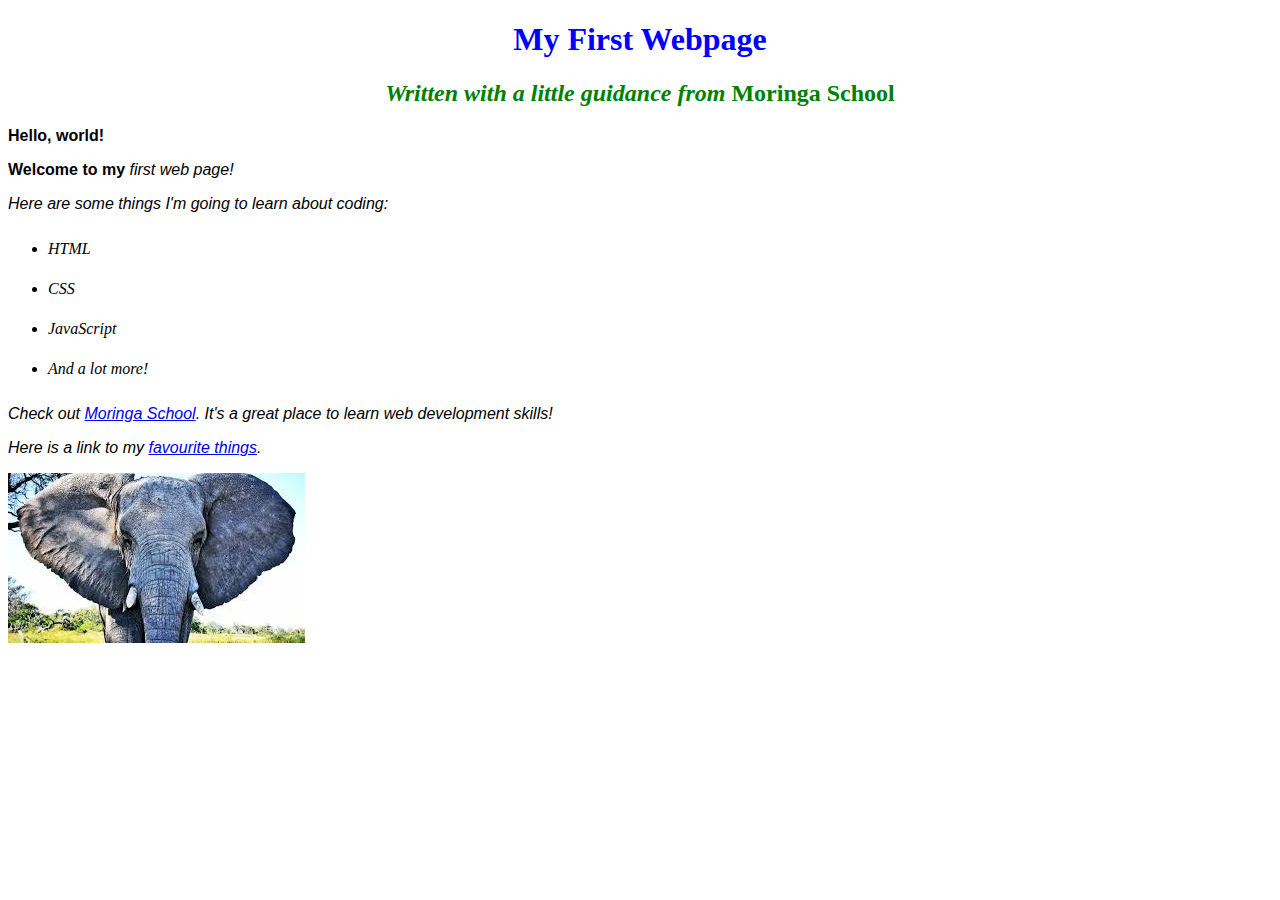
<file: index.html>
<!DOCTYPE html>
<html>
  <head>
    <title>My first webpage!</title>
    <link href="css/styles.css" rel="stylesheet" type="text/css">
  </head>
  <body>
    <h1>My First Webpage</h1>
    <h2>Written with a little guidance from <em>Moringa School<em></h2>

  <p>Hello, world!</p>
  <p>Welcome to my <strong>first web page<strong>!</p>

  <p>Here are some things I'm going to learn about coding:</p>
  <ul>
    <li>HTML</li>
    <li>CSS</li>
    <li>JavaScript</li>
    <li>And a lot more!</li>
  </ul>
  <p>Check out <a href="http://moringaschool.com/">Moringa School</a>. It's a great place to learn web development skills!</p>
  </body>
  <p>Here is a link to my <a href="my-favourite-things.html">favourite things</a>.</p>
<img src="images/elephant.jpg" alt="A photo of an elephant">
</html>
</file>
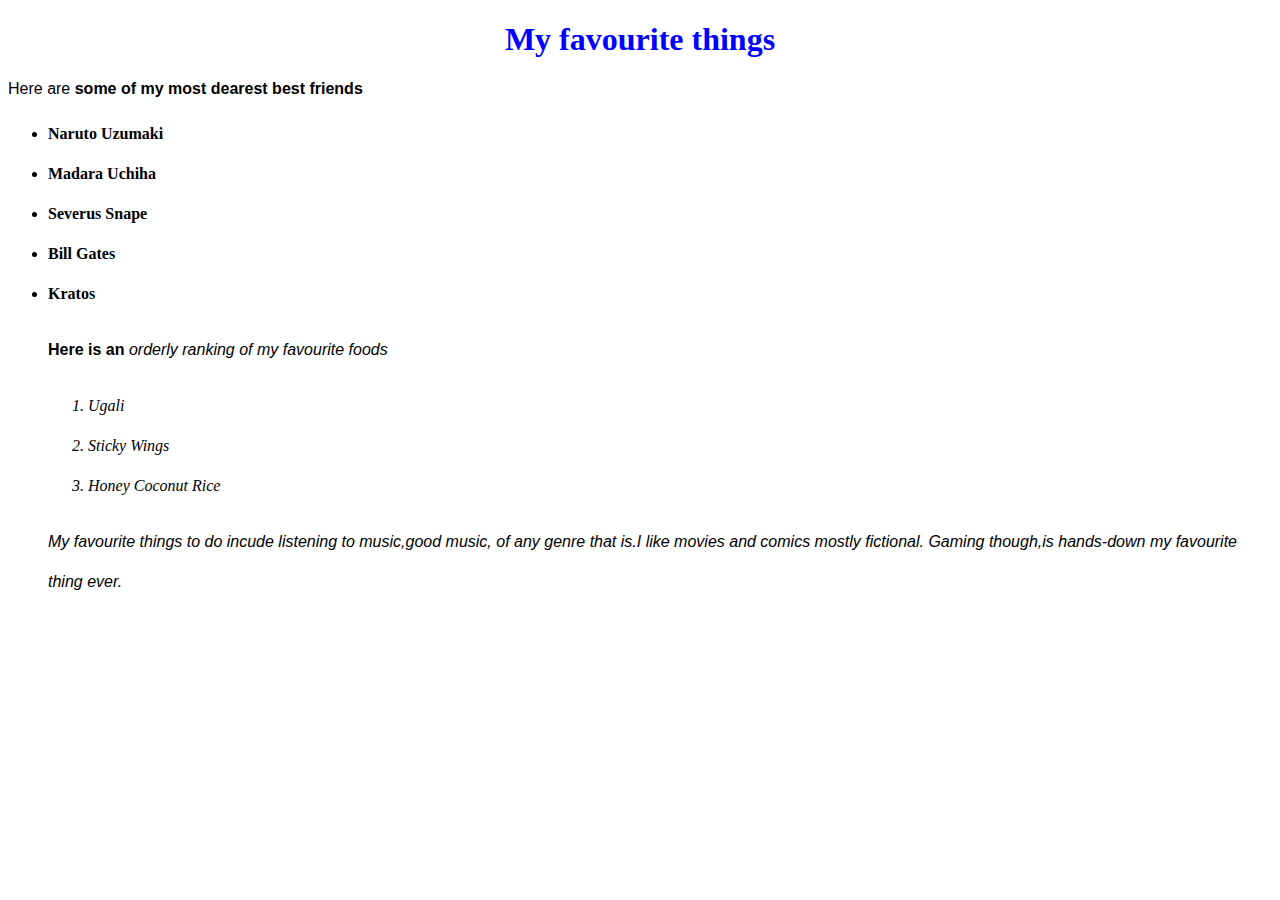
<file: my-favourite-things.html>
<!DOCTYPE html>
<html>
  <head>
  <link href="css/styles.css" rel="stylesheet" type="text/css">
    <title>
    </title>
  </head>
        <body>
    <h1>My favourite things</h1>
          <p>Here are <em>some<em> of my most dearest best friends</p>
          <ul>
            <li>Naruto Uzumaki</li>
            <li>Madara Uchiha</li>
            <li>Severus Snape</li>
            <li>Bill Gates</li>
            <li>Kratos</li>
          <p>Here is an <strong>orderly<strong> ranking of my favourite foods</p>
          <ol>
            <li>Ugali</li>
            <li>Sticky Wings</li>
            <li>Honey Coconut Rice</li>
          </ol>
          <p>My favourite things to do incude listening to music,good music, of any genre that is.I like movies and comics mostly fictional. Gaming though,is hands-down my favourite thing ever.</p>

        </body>
</html>
</file>
<file: css/styles.css>
h1{color:blue;
  text-align:center;
  }
h2{color:green;
font-style:italic;
text-align:center;
  }
p{font-family: sans-serif;
  }
ul{line-height: 40px;
  }
strong{font-style:italic;
      font-weight:normal;
    }
em{font-style:normal;
    font-weight:bold;
  }
</file>
